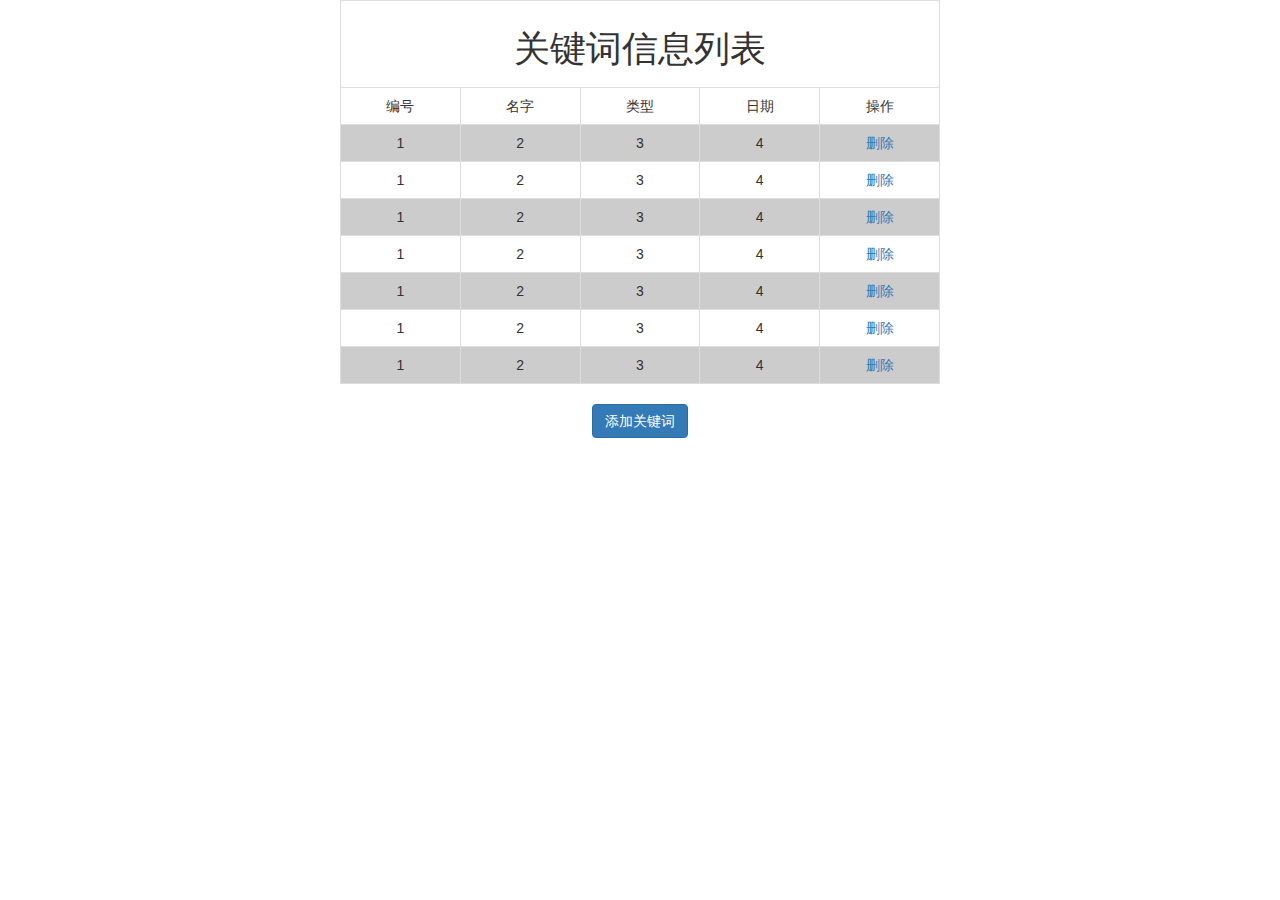
<file: index.html>
<!DOCTYPE html>
<html lang="en">
<head>
    <meta charset="UTF-8">
    <title>Title</title>
    <link rel="stylesheet" href="./css/bootstrap.css">
    <style>
        #tab {
            width: 600px;
        }

        td {
            text-align: center;
        }
    </style>
</head>

<body>
<table id="tab" align="center" class="table table-hover table-bordered">
    <tr>
        <td colspan="5">
            <!--text-center  文本居中 -->
            <h1 class="text-center">关键词信息列表</h1>
        </td>
    </tr>
    <tr>
        <td>编号</td>
        <td>名字</td>
        <td>类型</td>
        <td>日期</td>
        <td>操作</td>
    </tr>
    <tr>
        <td>1</td>
        <td>2</td>
        <td>3</td>
        <td>4</td>
        <td><a href="javascript:void(0)">删除</a></td>
    </tr>
    <tr>
        <td>1</td>
        <td>2</td>
        <td>3</td>
        <td>4</td>
        <td><a href="javascript:void(0)">删除</a></td>
    </tr>
    <tr>
        <td>1</td>
        <td>2</td>
        <td>3</td>
        <td>4</td>
        <td><a href="javascript:void(0)">删除</a></td>
    </tr>
    <tr>
        <td>1</td>
        <td>2</td>
        <td>3</td>
        <td>4</td>
        <td><a href="javascript:void(0)">删除</a></td>
    </tr>
    <tr>
        <td>1</td>
        <td>2</td>
        <td>3</td>
        <td>4</td>
        <td><a href="javascript:void(0)">删除</a></td>
    </tr>
    <tr>
        <td>1</td>
        <td>2</td>
        <td>3</td>
        <td>4</td>
        <td><a href="javascript:void(0)">删除</a></td>
    </tr>
    <tr>
        <td>1</td>
        <td>2</td>
        <td>3</td>
        <td>4</td>
        <td><a href="javascript:void(0)">删除</a></td>
    </tr>
</table>
<p class="text-center">
    <button class="btn btn-primary">添加关键词</button>
</p>

<script src="./js/jquery-3.5.1.js"></script>
<script>
    $(function () {
        /* tr:gt(1) 索引2  第3行开始 */
        $("tr:gt(1):even").css("background-color","#ccc");
        $("a").click(function (){
            let flag = confirm("确认删除吗?")
            if (flag) {
               $(this).parent().parent().remove();
            }else {
                alert("操作取消");
            }
        });
    });
</script>
</body>
</html>
</file>
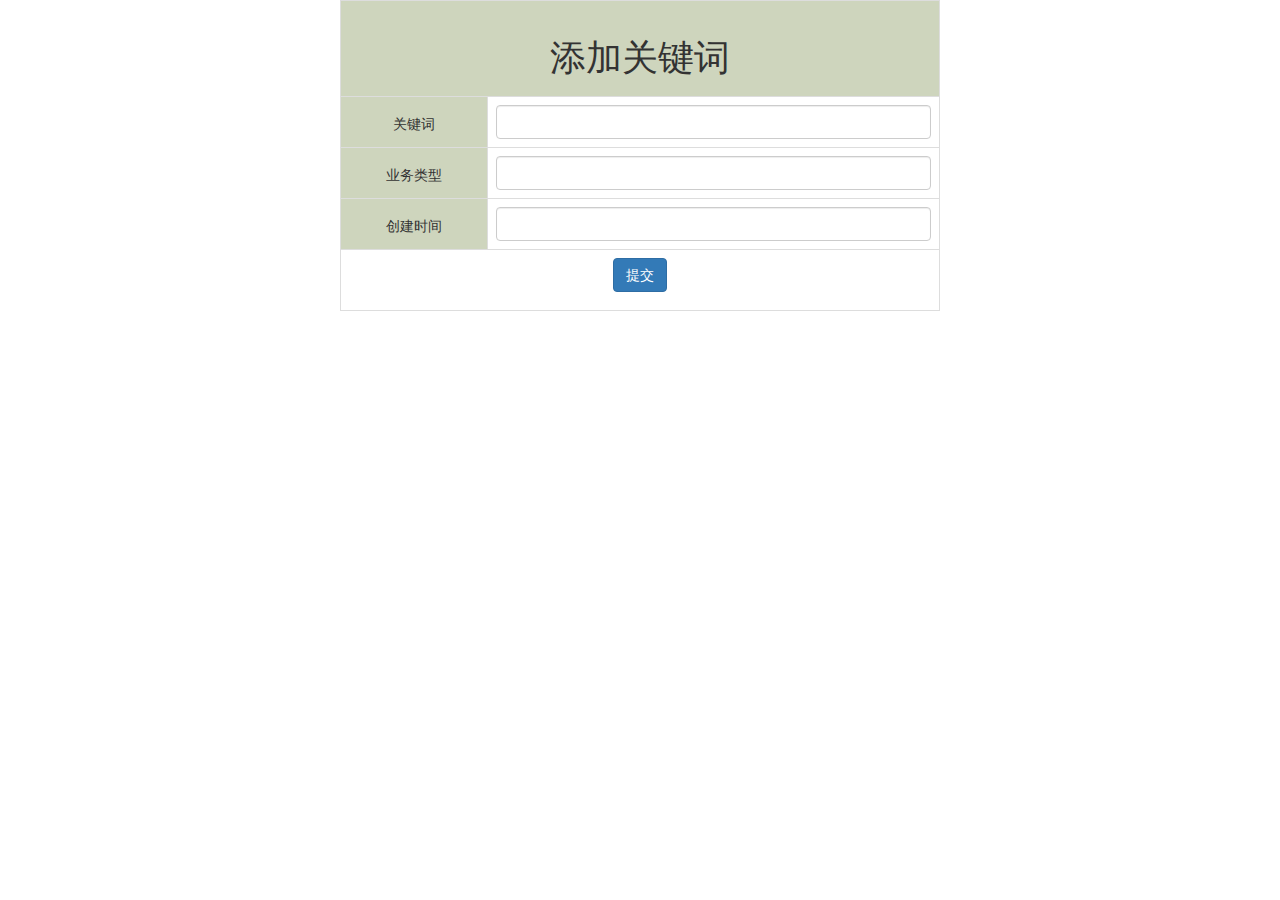
<file: add.html>
<!DOCTYPE html>
<html lang="en">
<head>
    <meta charset="UTF-8">
    <title>Title</title>
    <link rel="stylesheet" href="./css/bootstrap.css">
    <style>
        #tab {
            width: 600px;
        }

        td {
            text-align: center;
        }

        /*  !important 样式最优先   */
        tr:not(:last-child) td:nth-child(1){
            padding-top: 17px !important;
            background-color: #ced5bd;
        }
    </style>
</head>
<body>
<form action="#" method="post">
    <table id="tab" align="center" class="table table-hover table-bordered">
        <tr>
            <td colspan="5">
                <!--text-center  文本居中 -->
                <h1 class="text-center">添加关键词</h1>
            </td>
        </tr>
        <tr>
            <td>关键词</td>
            <td>
                <input type="text" class="form-control" id="name">
            </td>
        </tr>
        <tr>
            <td>业务类型</td>
            <td>
                <input type="text" class="form-control" id="type">
            </td>
        </tr>
        <tr>
            <td>创建时间</td>
            <td>
                <input type="text" class="form-control" id="createTime">
            </td>
        </tr>
        <tr>
            <td colspan="5">
                <p class="text-center">
                    <button type="submit" class="btn btn-primary">提交</button>
                </p>
            </td>
        </tr>
    </table>
</form>
<script src="./js/jquery-3.5.1.js"></script>
<script>
    $(function () {
        $("#name").blur(function(){

        });
        $("[type]")
        $("[type='text']")
        $("[type^='te']")
    });
</script>
</body>
</html>
</file>
